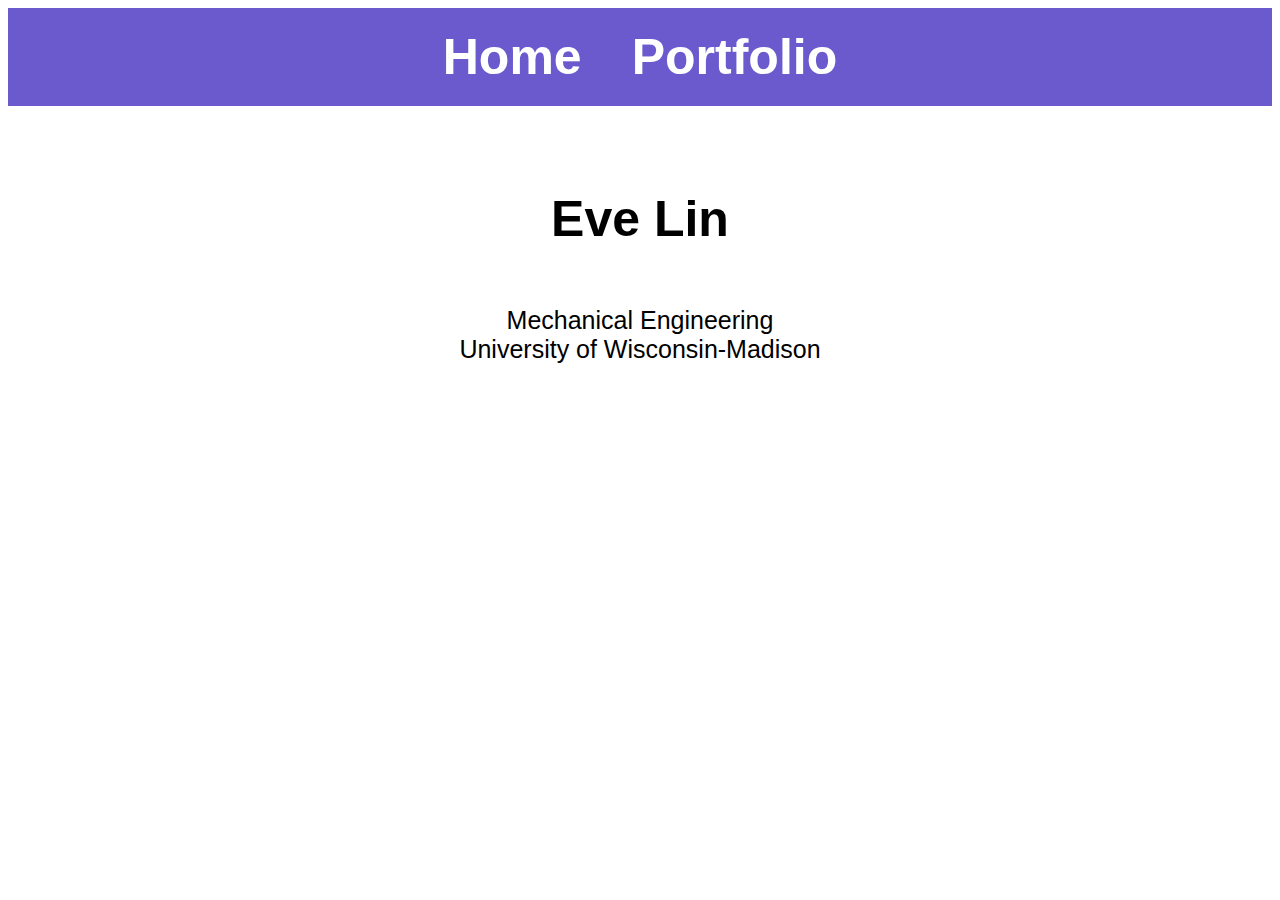
<file: index.html>
<!DOCTYPE html>
<html lang="en">

<head>
    <meta charset="UTF-8">
    <title>~ Eve's Website ~</title>
    <style>
        body {
            font-family: Verdana, sans-serif;
        }

        .navbar {
            background-color: slateblue;
            padding: 20px;
        }

        .navbar ul {
            list-style: none;
            margin: 0;
            padding: 0;
            display: flex;
            justify-content: center; 
            gap: 50px;
        }

        .navbar a {
            color: white;
            font-weight: bold;
            text-decoration: none;
            font-size: 50px;
        }

        .container {
            display: flex;
            flex-direction: column;
            align-items: center; 
            text-align: center;
            margin-top: 50px;
        }
    </style>
</head>
<body>

    <nav class="navbar">
        <ul>
            <li><a href="https://xiyueve.github.io/">Home</a></li>
            <li><a href="https://xiyueve.github.io/portfolio/">Portfolio</a></li>
        </ul>
    </nav>

    <div class="container">
        <h1 style="font-size:50px;">Eve Lin</h1>
        <p style="font-size:25px;"> 
        Mechanical Engineering <br>
        University of Wisconsin-Madison <br>
        </p>
    </div>

</body>
</html>
</file>
